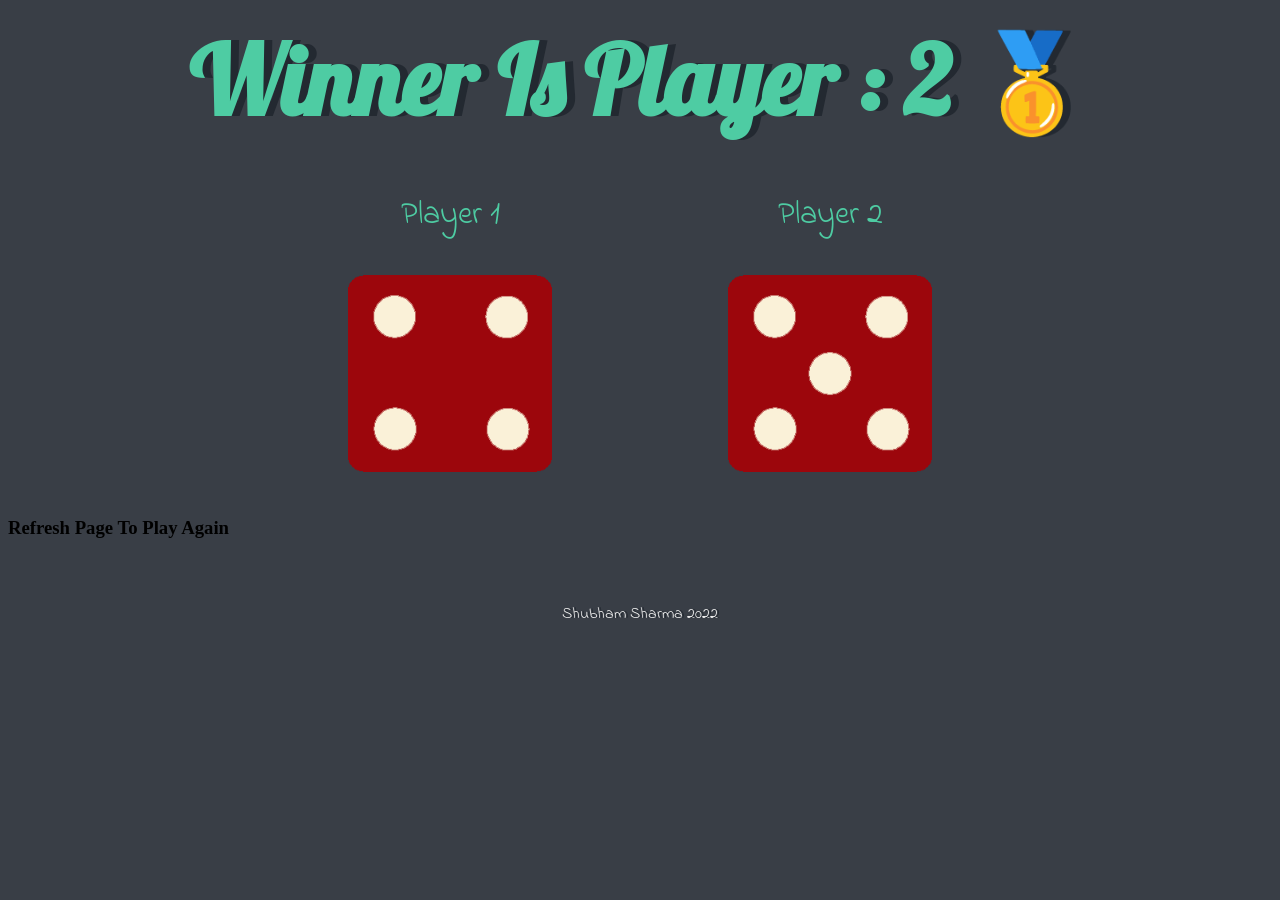
<file: index.html>
<!DOCTYPE html>
<html>

<head>
  
  <meta charset="utf-8">
  <title>Dice Game</title>
  <link rel="stylesheet" href="styles.css">
  <link href="https://fonts.googleapis.com/css?family=Indie+Flower|Lobster" rel="stylesheet">

</head>

<body>

  <div class="container">
    <h1>Refresh Me</h1>

      <div class="dice ">
        <p>Player 1</p>
        <img class="img1" src="dice6.png">
      </div>

      <div class="dice ">
        <p>Player 2</p>
        <img class="img2" src="dice6.png">
      </div>
    

  </div>

   <br><h3 style="color:"white">Refresh Page To Play Again</h3>
  <script src="java.js" charset="utf-8"></script>

</body>

<footer>
 
  Shubham Sharma 2022
</footer>

</html>
</file>
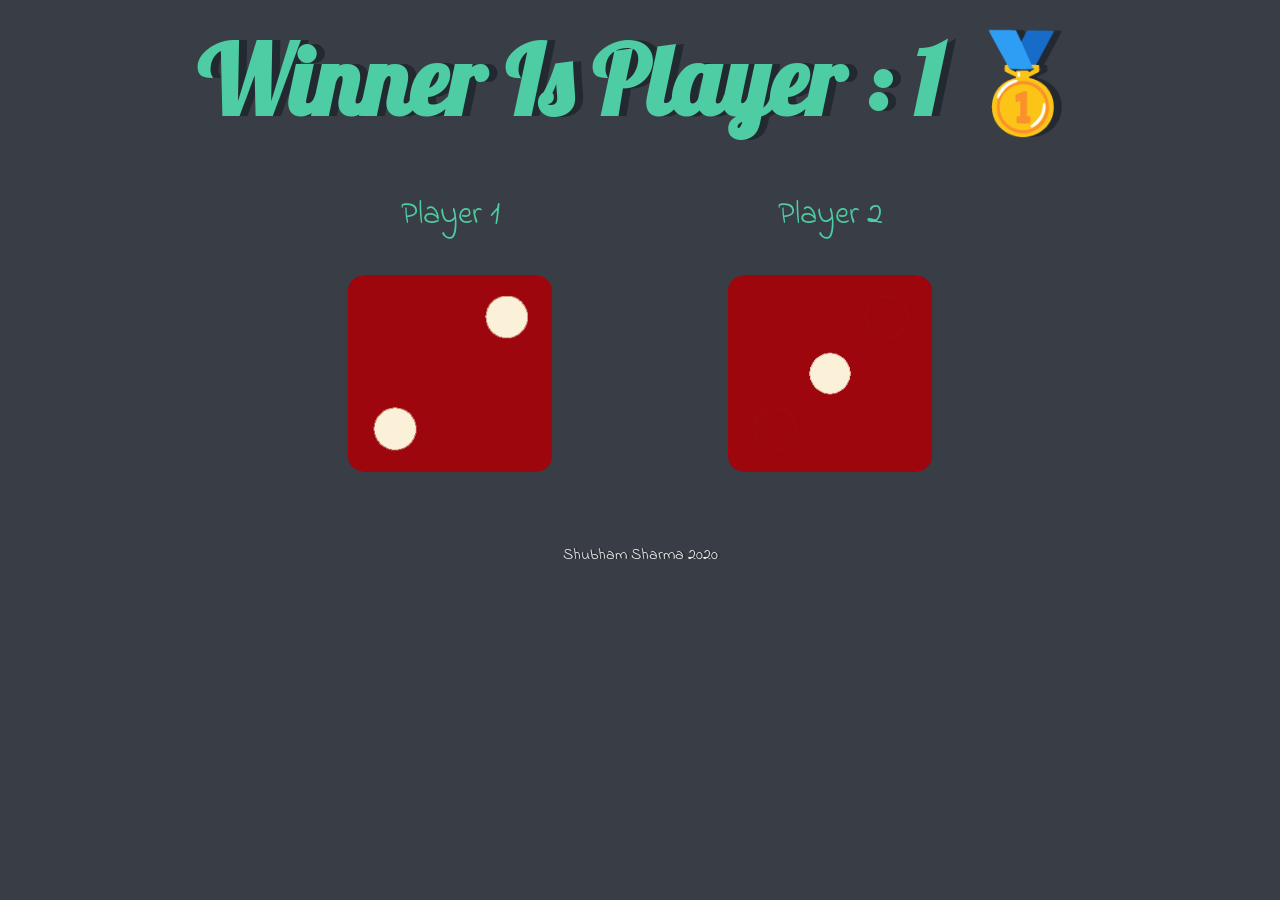
<file: dice.html>
<!DOCTYPE html>
<html>

<head>
  
  <meta charset="utf-8">
  <title>Dicee</title>
  <link rel="stylesheet" href="styles.css">
  <link href="https://fonts.googleapis.com/css?family=Indie+Flower|Lobster" rel="stylesheet">

</head>

<body>

  <div class="container">
    <h1>Refresh Me</h1>

      <div class="dice ">
        <p>Player 1</p>
        <img class="img1" src="dice6.png">
      </div>

      <div class="dice ">
        <p>Player 2</p>
        <img class="img2" src="dice6.png">
      </div>

  </div>

  <script src="index.js" charset="utf-8"></script>

</body>

<footer>
  Shubham Sharma 2020
</footer>

</html>
</file>
<file: styles.css>
/*********************************************************************/
body {
  background-color: #393E46;
}

.container {
  text-align: center;
  width: 80%;
  margin: auto;
}

.dice {
  display: inline-block;
  margin: 0 60px 0 60px;
}

/*************************/
h1 {
  font-family: 'Lobster', cursive;
  color: #4ECCA3;
  font-size: 6rem;
  text-shadow: 8px 0 #232931;
  margin: 20px;
}

img {
  width: 80%;
}

p {
  font-family: 'Indie Flower', cursive;
  font-size: 2rem;
  color: #4ECCA3;
}

footer {
  text-align: center;
  width: 80%;
  margin: auto;
  margin-top: 5%;
  color: #EEEEEE;
  font-family: 'Indie Flower', cursive;
  font-weight: 400;
  text-shadow: 2px 0 #232931;
}

@media(max-width:1230px) {
  .container{
    width: 90%;
  }
  h1 {
    font-size: 3.5rem;
  }
  p{
    margin-bottom: 10px;
    margin-top: 10px;
  }
  img {
    width: 60%;
  }
}
/**************************************************************/
@media(max-width:580px) {
  .container{
    width: 90%;
  }
  h1 {
    font-size: 2rem;
  }
  p{
    margin-bottom: 10px;
    margin-top: 10px;
  }
  img {
    width: 40%;
  }
}
</file>
